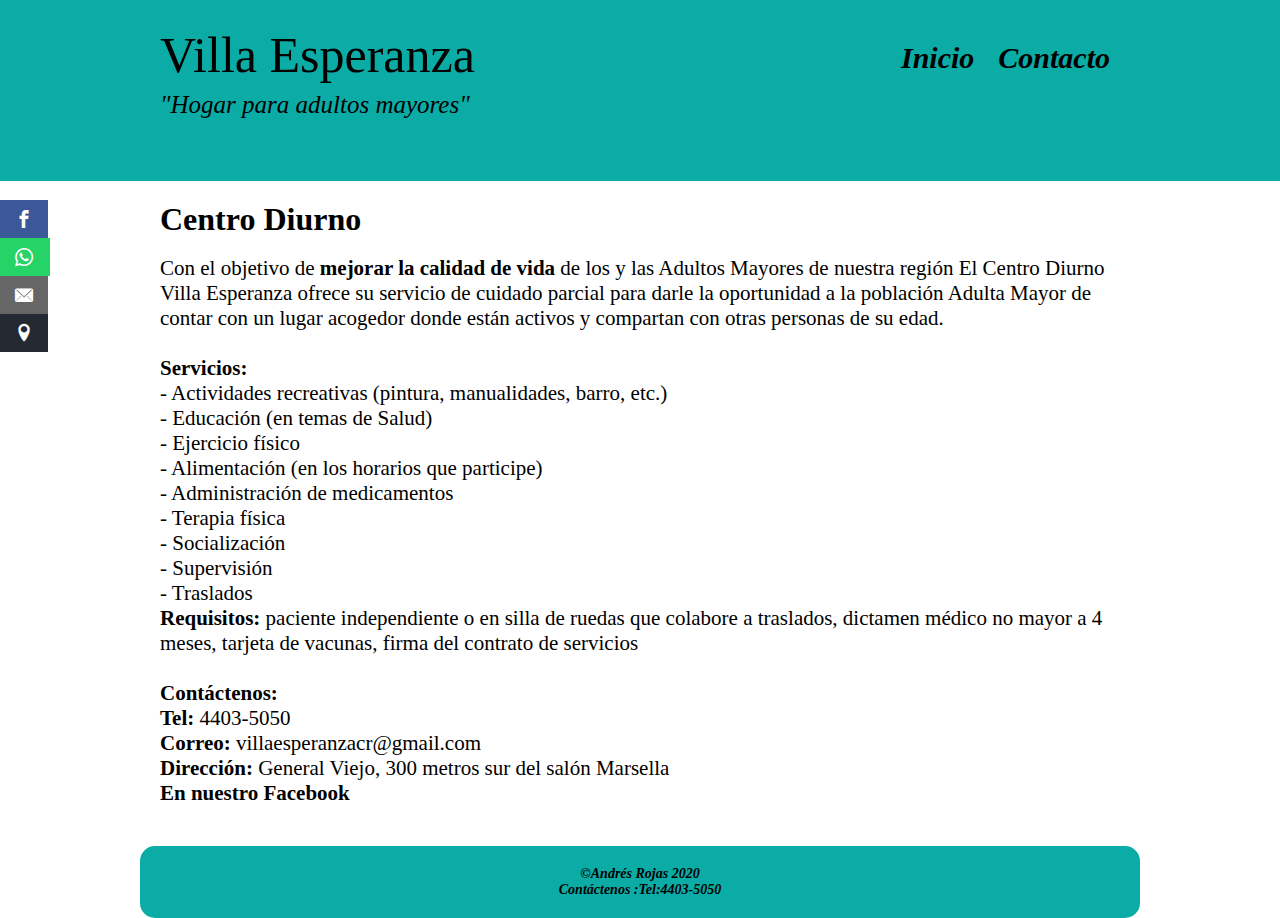
<file: CentroDiurno.html>
<!DOCTYPE html>
<html lang="en">
<script>
	function disabletext(e){return false}
	function reEnable(){return true}
	document.onselectstart=new Function ("return false")
	if (window.sidebar){
		document.onmousedown=disabletext
		document.onclick=reEnable
	}
	/*codigo para evitar el copiado de texto-https://www.youtube.com/watch?v=soOoNA6po6U-*/
</script>
<head>

	<meta charset="UTF-8">
	<meta name="title"content="Villa Esperanza">
	<meta name="keywords"content="geriátrico,hoga,villa,lugar,perez,pérez,Zeledón,zeledon,facebook,asilo,anciano,vejez,ayuda,cuido,cuidado,cuidados">
	<meta name="owner"content="Villa Esperanza">
	<meta name="author"content="Jose Andrés Rojas Rojas">
	<meta name="designer"content="Jose Andrés Rojas Rojas">
	<meta name="description"content="Empresa costarricense,que se especializa en cuidado geriátrico">
	<title>Centro Diurno</title>
	<!-- 	FAVICON -->
	<link rel="icon"type="image/ico"href="Img/logo.jpg">
	<!-- links a las hojas de estilo -->
	<link rel="stylesheet"type="text/css"href="CSS/estilo sección.css">
	<link rel="stylesheet"href="CSS/fuentes.css">
	<!-- fuente -->
	<link href="https://fonts.googleapis.com/css?family=Ubuntu"rel="stylesheet">

</head>
<body>
	<header>
		<!-- 		Nombre de la empresa y slogan -->
		<div class="wrapper">
			<div class="logo">Villa Esperanza
				<div class="slogan"><!---leyenda--->
					
					<i>	<h3>"Hogar para adultos mayores"</h3></i>
				</div>
			</div>

			<nav>
				<!-- 	barra de navegacion  -->
				<span class="ir"><a href="index.html"><i>Inicio</i></a></span>

				<a href="Contacto.html"><i>Contacto</i></a>
			</nav>
		</div>
	</header>
</header>

<div class="wrapper">

	<h1>Centro Diurno</h1>
	<br>

	<p>

		Con el objetivo de <strong>mejorar la calidad de vida</strong> de los y las Adultos Mayores de nuestra región El Centro Diurno Villa Esperanza ofrece su servicio de <span>cuidado parcial</span> para darle la oportunidad a la población Adulta Mayor de contar con un lugar acogedor donde están activos y compartan con otras personas de su edad. 	<br><br>
		<strong>Servicios:</strong> <br> 
		-	Actividades recreativas (pintura, manualidades, barro, etc.)<br>
		-	Educación (en temas de Salud)<br>
		-	Ejercicio físico<br>
		-	Alimentación (en los horarios que participe)<br>
		-	Administración de medicamentos<br>
		-	Terapia física<br>
		-	Socialización<br>
		-	Supervisión<br>
		-	Traslados<br>
		<strong>Requisitos:</strong> paciente independiente o en silla de ruedas que colabore a traslados, dictamen médico no mayor a 4 meses, tarjeta de vacunas, firma del contrato de servicios<br><br>

		
			<strong>Contáctenos: </strong><br>
		<a href="tel: +50644035050"><strong>Tel:</strong> 4403-5050</a><br> 
		<a href="mailto:villaesperanzacr@gmail.com"><strong>Correo:</strong> villaesperanzacr@gmail.com</a><br> 
		<a href="https://www.google.com/maps/place/Hogar+Villa+Esperanza/@9.359451,-83.660069,19z/data=!4m5!3m4!1s0x0:0xb83c004dee1a665c!8m2!3d9.3593956!4d-83.660072?hl=es"target="_blank"><strong>Dirección:</strong> General Viejo, 300 metros sur del salón Marsella </a><br> 
		<a href="https://www.facebook.com/HogarVillaEsperanzacr"target="_blank"><strong>En nuestro Facebook</strong></a><br> 
		
	</p>
</div>




<div class="social">
	<ul>
		<li><a href="https://www.facebook.com/HogarVillaEsperanzacr"class="icon-facebook"target="_blank"></a></li>
		<li><a href="https://api.whatsapp.com/send?phone=50688432281"class="icon-whatsapp"target="_blank"></a></li>
		<li><a href="mailto:villaesperanzacr@gmail.com"target="_blank"class="icon-envelope1"></a></li>
		<li><a href="https://www.google.com/maps/place/Hogar+Villa+Esperanza/@9.359451,-83.660069,19z/data=!4m5!3m4!1s0x0:0xb83c004dee1a665c!8m2!3d9.3593956!4d-83.660072?hl=es"class="icon-location"target="_blank"></a></li>

	</ul>
</div>

</body>

<div class="piepagina wrapper">
	<footer>

		<footer>
			<h4>©Andrés Rojas 2020  <!-- programacion y diseño por Andrés Rojas. -->
				<br>
			Contáctenos :Tel:4403-5050</h4></footer>



		</footer>
	</div>
	</html>
</file>
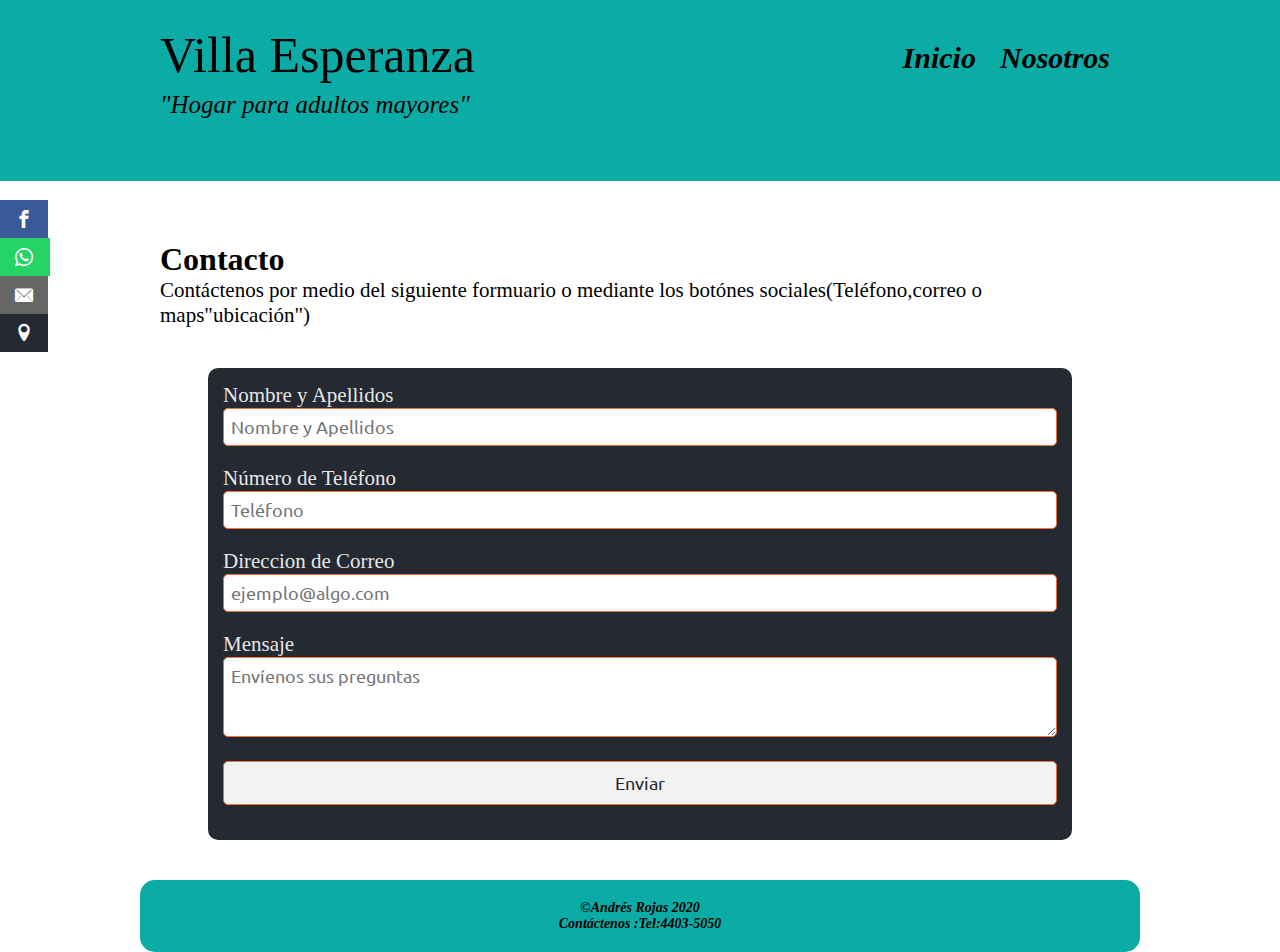
<file: Contacto.html>
﻿<!DOCTYPE html>
<html lang="en">
<head>
	<meta charset="UTF-8">
	<meta name="title"content="Villa Esperanza">
	<meta name="keywords"content="geriátrico,hoga,villa,lugar,perez,pérez,Zeledón,zeledon,facebook,asilo,anciano,vejez,ayuda,cuido,cuidado,cuidados">
	<meta name="owner"content="Villa Esperanza">
	<meta name="author"content="Jose Andrés Rojas Rojas">
	<meta name="designer"content="Jose Andrés Rojas Rojas">
	<meta name="description"content="Empresa costarricense,que se especializa en cuidado geriátrico">
	<title>Contacto</title>	
	<!-- 	FAVICON -->
	<link rel="icon"type="image/ico"href="Img/logo.jpg">
	<!-- links a las hojas de estilo -->
	<link rel="stylesheet"type="text/css"href="CSS/estilo sección.css">
	<link rel="stylesheet"href="CSS/fuentes.css">
	<!-- fuente -->
	<link href="https://fonts.googleapis.com/css?family=Ubuntu"rel="stylesheet">


</head>
<body>
	<header>
		<header>
			<!-- 		Nombre de la empresa y slogan -->
			<div class="wrapper">
				<div class="logo">Villa Esperanza
					<div class="slogan"><!---leyenda--->
						
						<i>	<h3>"Hogar para adultos mayores"</h3></i>
					</div>
				</div>

				<nav>
					<!-- 	barra de navegacion  -->
					<span class="ir"><a href="index.html"><i>Inicio</i></a></span>
					<a href="nosotros.html"><i>Nosotros</i></a>
					
				</nav>
			</div>
		</header>
	</header>
	<div class="wrapper texto ">
	</div>

<div class="social">
	<ul>
		<li><a href="https://www.facebook.com/HogarVillaEsperanzacr"class="icon-facebook"target="_blank"></a></li>
		<li><a href="https://api.whatsapp.com/send?phone=50688432281"class="icon-whatsapp"target="_blank"></a></li>
		<li><a href="mailto:villaesperanzacr@gmail.com"target="_blank"class="icon-envelope1"></a></li>
		<li><a href="https://www.google.com/maps/place/Hogar+Villa+Esperanza/@9.359451,-83.660069,19z/data=!4m5!3m4!1s0x0:0xb83c004dee1a665c!8m2!3d9.3593956!4d-83.660072?hl=es"class="icon-location"target="_blank"></a></li>

	</ul>
</div>

	<div class="wrapper">
		<h1>Contacto</h1>
		<p>Contáctenos por medio del siguiente formuario o mediante los botónes sociales(Teléfono,correo o maps"ubicación")</p>
	</div>
	<div class="wrapper">
		<!--Aqui se cambia el archivo guardar.php si se quieren cargar mensajes-->
		<form action="php/envio.php"method="post">
			<p>Nombre y Apellidos</p>
			<input  type="text"name="nombre"placeholder ="Nombre y Apellidos"required>
			<p>Número de Teléfono</p>
			<input type="number"name="Teléfono"placeholder="Teléfono">
			<p>Direccion de Correo</p> 
			<input type="email"name="correo"placeholder="ejemplo@algo.com"required>
			<p>Mensaje</p>
			<textarea name="mensaje"placeholder="Envíenos sus preguntas"required></textarea>
			<br>
			<input id="botón"type="submit"value="Enviar">
		</form>
	</div>

</body>
<div class="piepagina wrapper">
	<footer>
		<h4>©Andrés Rojas 2020  <!-- programacion y diseño por Andrés Rojas. -->
			<br>
		Contáctenos :Tel:4403-5050</h4></footer>

	</div>

	</html>
</file>
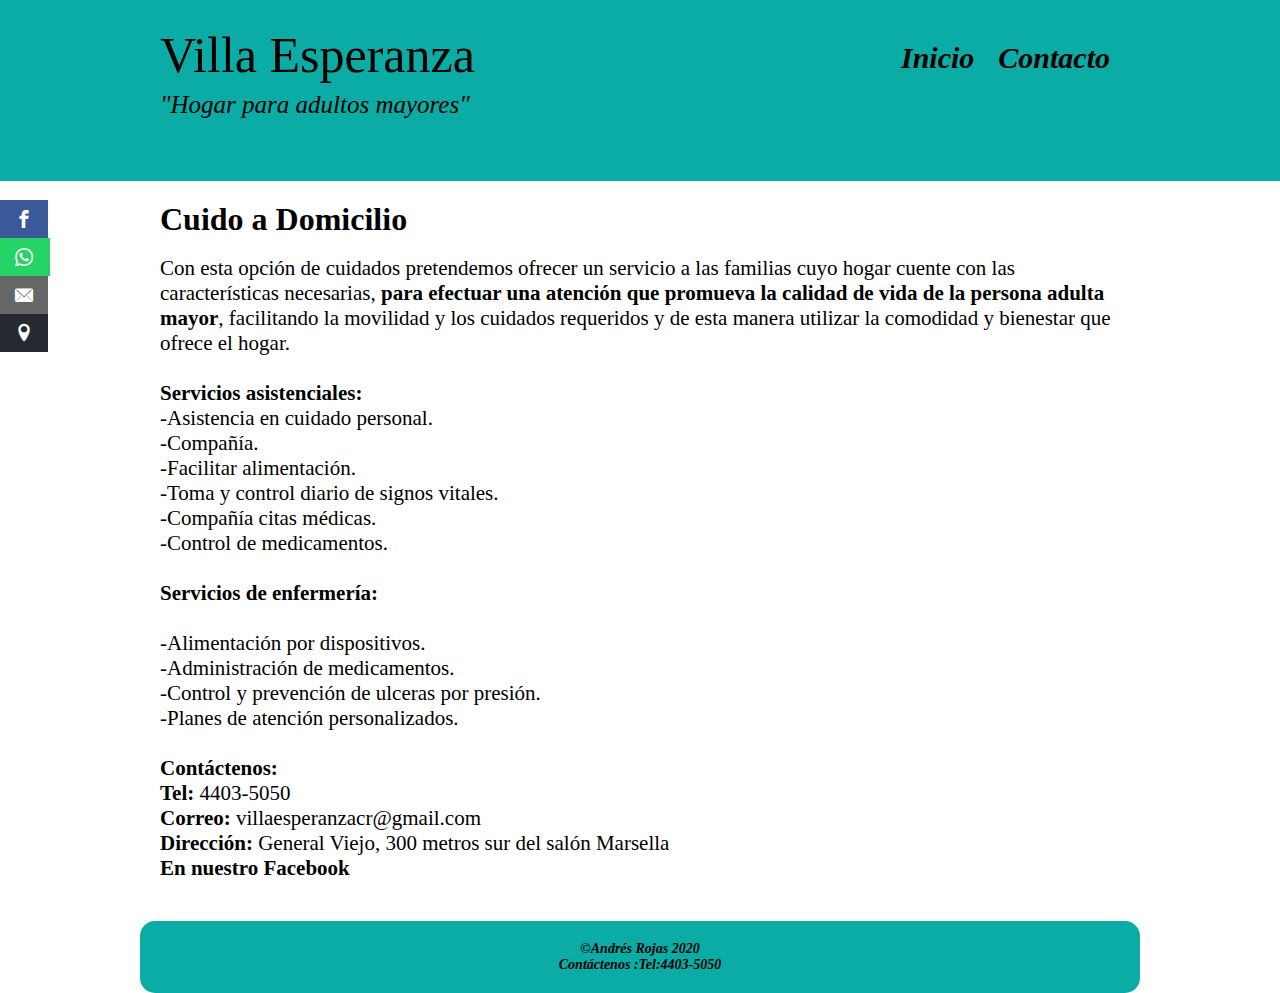
<file: Cuidodomicilio.html>
<!DOCTYPE html>
<html lang="en">
<script>
	function disabletext(e){return false}
	function reEnable(){return true}
	document.onselectstart=new Function ("return false")
	if (window.sidebar){
		document.onmousedown=disabletext
		document.onclick=reEnable
	}
	/*codigo para evitar el copiado de texto-https://www.youtube.com/watch?v=soOoNA6po6U-*/
</script>
<head>

	<meta charset="UTF-8">
	<meta name="title"content="Villa Esperanza">
	<meta name="keywords"content="geriátrico,hoga,villa,lugar,perez,pérez,Zeledón,zeledon,facebook,asilo,anciano,vejez,ayuda,cuido,cuidado,cuidados">
	<meta name="owner"content="Villa Esperanza">
	<meta name="author"content="Jose Andrés Rojas Rojas">
	<meta name="designer"content="Jose Andrés Rojas Rojas">
	<meta name="description"content="Empresa costarricense,que se especializa en cuidado geriátrico">
	<title>Cuido Domicilio</title>
	<!-- 	FAVICON -->
	<link rel="icon"type="image/ico"href="Img/logo.jpg">
	<!-- links a las hojas de estilo -->
	<link rel="stylesheet"type="text/css"href="CSS/estilo sección.css">
	<link rel="stylesheet"href="CSS/fuentes.css">
	<!-- fuente -->
	<link href="https://fonts.googleapis.com/css?family=Ubuntu"rel="stylesheet">

</head>
<body>
	<header>
		<!-- 		Nombre de la empresa y slogan -->
		<div class="wrapper">
			<div class="logo">Villa Esperanza
				<div class="slogan"><!---leyenda--->
					
					<i>	<h3>"Hogar para adultos mayores"</h3></i>
				</div>
			</div>

			<nav>
				<!-- 	barra de navegacion  -->
				<span class="ir"><a href="index.html"><i>Inicio</i></a></span>

				<a href="Contacto.html"><i>Contacto</i></a>
			</nav>
		</div>
	</header>
</header>

<div class="wrapper">

	<h1>Cuido a Domicilio</h1>
	<br>

	<p>

		<span>Con esta opción de cuidado</span>s pretendemos ofrecer un servicio a las familias cuyo hogar cuente con las características necesarias, <strong>para efectuar una atención que promueva la calidad de vida de la persona adulta mayor</strong>, <span>facilitando la movilidad y los cuidados requeridos y de esta manera utilizar la comodidad y bienestar que ofrece el hogar</span>. <br> <br>
		<strong>Servicios asistenciales:</strong> <br> 
		-Asistencia en cuidado personal.<br> 
		-Compañía.<br> 
		-Facilitar alimentación.<br>  
		-Toma y control diario de signos vitales. <br> 
		-Compañía citas médicas.<br> 
		-Control de medicamentos.<br>  <br>
		<strong>Servicios de enfermería:</strong> <br><br>
		-Alimentación por dispositivos. <br>
		-Administración de medicamentos.<br>
		-Control y prevención de ulceras por presión.<br>
		-Planes de atención personalizados. <br><br>

		
		<strong>Contáctenos: </strong><br>
		<a href="tel: +50644035050"><strong>Tel:</strong> 4403-5050</a><br> 
		<a href="mailto:villaesperanzacr@gmail.com"><strong>Correo:</strong> villaesperanzacr@gmail.com</a><br> 
		<a href="https://www.google.com/maps/place/Hogar+Villa+Esperanza/@9.359451,-83.660069,19z/data=!4m5!3m4!1s0x0:0xb83c004dee1a665c!8m2!3d9.3593956!4d-83.660072?hl=es"target="_blank"><strong>Dirección:</strong> General Viejo, 300 metros sur del salón Marsella </a><br> 
		<a href="https://www.facebook.com/HogarVillaEsperanzacr"target="_blank"><strong>En nuestro Facebook</strong></a><br> 
		
	</p>
</div>




<div class="social">
	<ul>
		<li><a href="https://www.facebook.com/HogarVillaEsperanzacr"class="icon-facebook"target="_blank"></a></li>
		<li><a href="https://api.whatsapp.com/send?phone=50688432281"class="icon-whatsapp"target="_blank"></a></li>
		<li><a href="mailto:villaesperanzacr@gmail.com"target="_blank"class="icon-envelope1"></a></li>
		<li><a href="https://www.google.com/maps/place/Hogar+Villa+Esperanza/@9.359451,-83.660069,19z/data=!4m5!3m4!1s0x0:0xb83c004dee1a665c!8m2!3d9.3593956!4d-83.660072?hl=es"class="icon-location"target="_blank"></a></li>

	</ul>
</div>
</body>

<div class="piepagina wrapper">
	<footer>
		<h4>©Andrés Rojas 2020  <!-- programacion y diseño por Andrés Rojas. -->
			<br>
		Contáctenos :Tel:4403-5050</h4></footer>

	</div>
	</html>
</file>
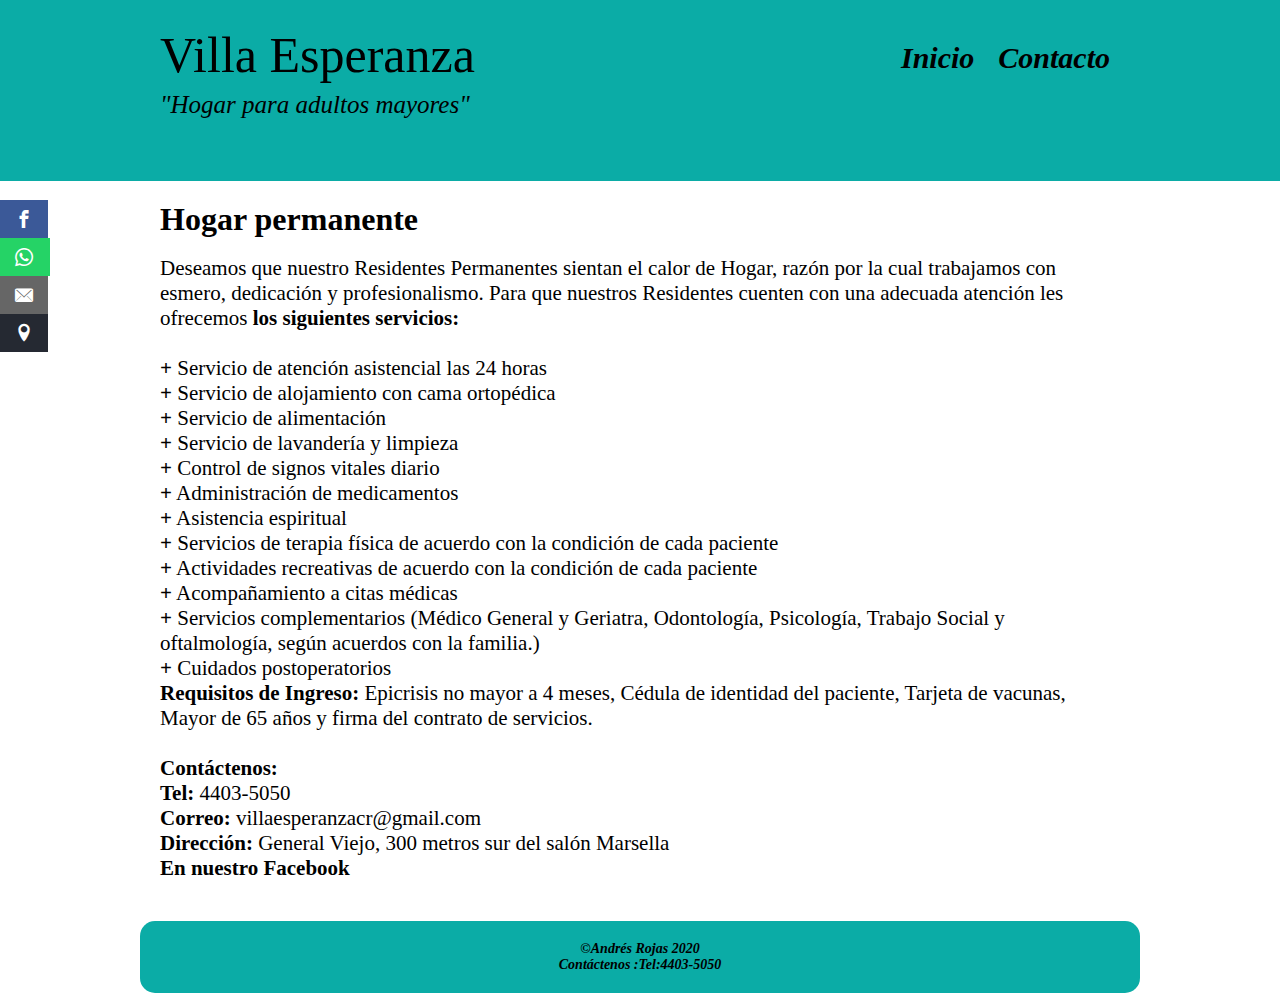
<file: Hogarpermanente.html>
<!DOCTYPE html>
<html lang="en">
<script>
	function disabletext(e){return false}
	function reEnable(){return true}
	document.onselectstart=new Function ("return false")
	if (window.sidebar){
		document.onmousedown=disabletext
		document.onclick=reEnable
	}
	/*codigo para evitar el copiado de texto-https://www.youtube.com/watch?v=soOoNA6po6U-*/
</script>
<head>

	<meta charset="UTF-8">
	<meta name="title"content="Villa Esperanza">
	<meta name="keywords"content="geriátrico,hoga,villa,lugar,perez,pérez,Zeledón,zeledon,facebook,asilo,anciano,vejez,ayuda,cuido,cuidado,cuidados">
	<meta name="owner"content="Villa Esperanza">
	<meta name="author"content="Jose Andrés Rojas Rojas">
	<meta name="designer"content="Jose Andrés Rojas Rojas">
	<meta name="description"content="Empresa costarricense,que se especializa en cuidado geriátrico">
	<title>Hogar Permanete</title>
	<!-- 	FAVICON -->
	<link rel="icon"type="image/ico"href="Img/logo.jpg">
	<!-- links a las hojas de estilo -->
	<link rel="stylesheet"type="text/css"href="CSS/estilo sección.css">
	<link rel="stylesheet"href="CSS/fuentes.css">
	<!-- fuente -->
	<link href="https://fonts.googleapis.com/css?family=Ubuntu"rel="stylesheet">

</head>
<body>
	<header>
		<!-- 		Nombre de la empresa y slogan -->
		<div class="wrapper">
			<div class="logo">Villa Esperanza
				<div class="slogan"><!---leyenda--->
					
					<i>	<h3>"Hogar para adultos mayores"</h3></i>
				</div>
			</div>

			<nav>
				<!-- 	barra de navegacion  -->
				<span class="ir"><a href="index.html"><i>Inicio</i></a></span>

				<a href="Contacto.html"><i>Contacto</i></a>
			</nav>
		</div>
	</header>
</header>

<div class="wrapper">

	<h1>Hogar permanente</h1>
	<br>

	<p>
		Deseamos que nuestro Residentes Permanentes sientan el calor de Hogar, razón por la cual trabajamos con esmero, dedicación y profesionalismo.
		Para que nuestros Residentes cuenten con una adecuada atención les ofrecemos <strong>los siguientes servicios:</strong> <br>
		
		<br>
		<strong>+</strong> Servicio de atención asistencial las 24 horas<br>
		<strong>+</strong> Servicio de alojamiento con cama ortopédica<br>
		<strong>+</strong> Servicio de alimentación <br>
		<strong>+</strong> Servicio de lavandería y limpieza<br> 
		<strong>+</strong> Control de signos vitales diario<br>
		<strong>+</strong> Administración de medicamentos <br>
		<strong>+</strong> Asistencia espiritual <br>
		<strong>+</strong> Servicios de terapia física de acuerdo con la condición de cada paciente<br>
		<strong>+</strong> Actividades recreativas de acuerdo con la condición de cada paciente<br>
		<strong>+</strong> Acompañamiento a citas médicas <br>
		<strong>+</strong>	Servicios complementarios (Médico General y Geriatra, Odontología, Psicología, Trabajo Social y oftalmología, según acuerdos con la familia.)<br>
		<strong>+</strong> Cuidados postoperatorios <br>
		<strong>Requisitos de Ingreso: </strong>Epicrisis no mayor a 4 meses, Cédula de identidad del paciente, Tarjeta de vacunas, Mayor de 65 años y firma del contrato de servicios. <br> <br>
		
			<strong>Contáctenos: </strong><br>
		<a href="tel: +50644035050"><strong>Tel:</strong> 4403-5050</a><br> 
		<a href="mailto:villaesperanzacr@gmail.com"><strong>Correo:</strong> villaesperanzacr@gmail.com</a><br> 
		<a href="https://www.google.com/maps/place/Hogar+Villa+Esperanza/@9.359451,-83.660069,19z/data=!4m5!3m4!1s0x0:0xb83c004dee1a665c!8m2!3d9.3593956!4d-83.660072?hl=es"target="_blank"><strong>Dirección:</strong> General Viejo, 300 metros sur del salón Marsella </a><br> 
		<a href="https://www.facebook.com/HogarVillaEsperanzacr"target="_blank"><strong>En nuestro Facebook</strong></a><br> 
		
	</p>
</div>




<div class="social">
	<ul>
		<li><a href="https://www.facebook.com/HogarVillaEsperanzacr"class="icon-facebook"target="_blank"></a></li>
		<li><a href="https://api.whatsapp.com/send?phone=50688432281"class="icon-whatsapp"target="_blank"></a></li>
		<li><a href="mailto:villaesperanzacr@gmail.com"target="_blank"class="icon-envelope1"></a></li>
		<li><a href="https://www.google.com/maps/place/Hogar+Villa+Esperanza/@9.359451,-83.660069,19z/data=!4m5!3m4!1s0x0:0xb83c004dee1a665c!8m2!3d9.3593956!4d-83.660072?hl=es"class="icon-location"target="_blank"></a></li>

	</ul>
</div>
</body>

<div class="piepagina wrapper">
	<footer>
		<h4>©Andrés Rojas 2020  <!-- programacion y diseño por Andrés Rojas. -->
			<br>
		Contáctenos :Tel:4403-5050</h4></footer>
	</div>
	</html>
</file>
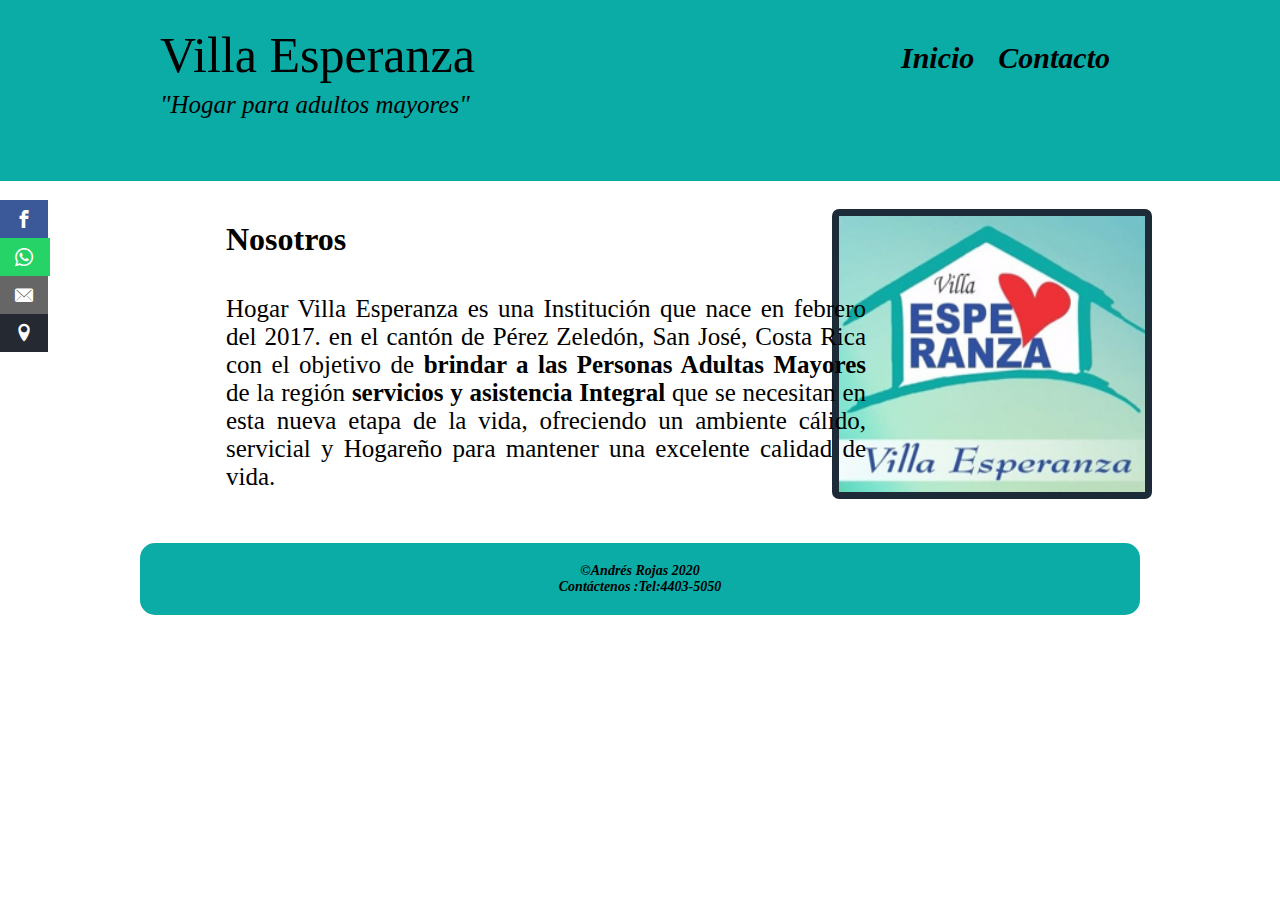
<file: Nosotros.html>
<!DOCTYPE html>
<html lang="en">
<script>
	function disabletext(e){return false}
	function reEnable(){return true}
	document.onselectstart=new Function ("return false")
	if (window.sidebar){
		document.onmousedown=disabletext
		document.onclick=reEnable
	}
	/*codigo para evitar el copiado de texto-https://www.youtube.com/watch?v=soOoNA6po6U-*/
</script>
<head>
	<meta charset="UTF-8">
	<meta name="title" content="Villa Esperanza">
	<meta name="keywords" content="geriátrico,hoga,villa,lugar,perez,pérez,Zeledón,zeledon,facebook,asilo,anciano,vejez,ayuda,cuido,cuidado,cuidados">
	<meta name="owner" content="Villa Esperanza">
	<meta name="author" content="Jose Andrés Rojas Rojas">
	<meta name="designer" content="Jose Andrés Rojas Rojas">
	<meta name="description"content="Empresa costarricense,que se especializa en cuidado geriátrico">
	<title>Nosotros</title>
	<!-- 	FAVICON -->
	<link rel="icon"type="image/ico"href="Img/logo.jpg">
	<!-- links a las hojas de estilo -->
	<link rel="stylesheet"type="text/css"href="CSS/estilo sección.css">
	<link rel="stylesheet"href="CSS/fuentes.css">
	<!-- fuente -->
	<link href="https://fonts.googleapis.com/css?family=Ubuntu"rel="stylesheet">

</head>
<body>
	<header>
		<!-- 		Nombre de la empresa y slogan -->
		<div class="wrapper">
			<div class="logo">Villa Esperanza
				<div class="slogan"><!---leyenda--->

					<i>	<h3>"Hogar para adultos mayores"</h3></i>
				</div>
			</div>

			<nav>
				<!-- 	barra de navegacion  -->
				<span class="ir"><a href="index.html"><i>Inicio</i></a></span>

				<a href="Contacto.html"><i>Contacto</i></a>
			</nav>
		</div>
	</header>


	<div class="wrapper1">

		<div class="us">
			<h1>Nosotros</h1>

			<br>
			<br>
			<h3><p>Hogar Villa Esperanza es una Institución que nace en febrero del 2017. <span>en el cantón de Pérez Zeledón, San José, Costa Rica</span> con el objetivo de <strong>brindar a las Personas Adultas Mayores</strong> de la región <strong>servicios y asistencia Integral</strong> que se necesitan en esta nueva etapa de la vida, ofreciendo un ambiente cálido, servicial y Hogareño para mantener una excelente calidad de vida.</p>
			</h3>
			<br>
		</div>

	</div>

	<!-- 	<h3><p>Nuestra empresa <span>está ubicada en el cantón de Pérez Zeledón, San José, Costa Rica</span>,específicamente en San Isidro Del General. Esta empresa la cual nuestro suelo costarricense ha visto crecer ha perdurado a través de los años, esto desde ya hace aproximadamente 42 años.</p></h3>  --></div>

	<aside>


		<img id="fotodueño"src="Img/logo.jpg"></aside>


<div class="social">
	<ul>
		<li><a href="https://www.facebook.com/HogarVillaEsperanzacr"class="icon-facebook"target="_blank"></a></li>
		<li><a href="https://api.whatsapp.com/send?phone=50688432281"class="icon-whatsapp"target="_blank"></a></li>
		<li><a href="mailto:villaesperanzacr@gmail.com"target="_blank"class="icon-envelope1"></a></li>
		<li><a href="https://www.google.com/maps/place/Hogar+Villa+Esperanza/@9.359451,-83.660069,19z/data=!4m5!3m4!1s0x0:0xb83c004dee1a665c!8m2!3d9.3593956!4d-83.660072?hl=es"class="icon-location"target="_blank"></a></li>

	</ul>
</div>



	</body>

	<div class="piepagina wrapper">
		<footer>
			<h4>©Andrés Rojas 2020  <!-- programacion y diseño por Andrés Rojas. -->
				<br>
			Contáctenos :Tel:4403-5050</h4></footer>

		</div>
		</html>
</file>
<file: CSS/estilo sección.css>
*{margin:0;padding:0; 
	-webkit-box-sizing: border-box;
	-moz-box-sizing: border-box;
	box-sizing: border-box;}

/*body{

	background:url(../Img/Prueba-gigapixel2.jpg);
		background-repeat: no-repeat;	
		background-position: 50%;
		background-attachment: fixed;

		background-color: #fffffa;
		flex-wrap: wrap;
	}
	*/

	header{
		width: 100%;
		overflow:hidden;
		background: #0baca6;
	}
	
	header .logo{
		color:#000000;
		font-size:50px;
		line-height: 70px;
		float: left;
		z-index: 2100;
	}
	header nav{

		float:right;
		line-height:60px;
		z-index: 2100;
		transform: translateY(-10%);
	}
	header nav a{
		display: inline-block;
		color: #fff;
		text-decoration: none;
		padding:10px 10px;
		line-height: normal;
		font-weight: bold;
		font-size: 30px;
		transform: translateY(32%);
		-webkit-transition:all 500ms ease;
		transition:all 500ms ease;
		-o- transition: all 500ms ease;

	}
	header nav a:hover{
		background:#f56f3a;
		border-radius: 50px;

	}

	/*Slogan*/

	header .slogan{transform: translateY(-30%);
		font-size:25px;
	}
	.wrapper p{font-size: 21px;}
	.wrapper{
		width: 90%;
		max-width: 1000px;
		margin:auto;
		overflow: hidden;
		padding: 20px;
	}
	.social{
		position: fixed;
		left: 0;
		top: 200px;
		z-index: 2200;
		font-size: 18px;
	}
	.wrapper a{text-decoration: none;
		color:#000000;
		-webkit-transition:all 500ms ease;
		transition:all 500ms ease;
		-o- transition: all 500ms ease;
	}
	.wrapper a:hover {
		background:#f56f3a;
		border-radius: 50px;
	}
	@media screen and (max-width:1062px) {
		header .logo 
		{

			transform: translateX(85%);
			text-align: center;
			height: auto;}
			header nav {
				width: 100%;
				text-align:center;
				line-height:100px;
			}
			.submenu{width: 90%;
				text-align:center;
				overflow: hidden;
				margin-left: -20px;
				margin-right: auto;
				justify-content: center;			
				max-width: 900px;
			}
			
			.wrapper1 .us{
				padding-top: 20px;
				padding-left: 30px;
				width: 80%;
				margin-left: -60px;
				transform: translateX(-20%);
				
				
			}
			#fotodueño{

				width: 35%;

				float: right; 
				margin-top: -90px;
				margin-left: 40px;
				margin-bottom:40px;

			}

		}
		.social ul{list-style: none;}

		.social ul li a{
			display:inline-block;
			color:#fff;
			background: #000;
			padding: 10px 15px;
			text-decoration:none;
			speak: none;
			font-style: normal;
			font-weight: normal;
			font-variant: normal;
			text-transform: none;
			line-height: 1;
			font-weight: normal;
			font-style: normal;
			-webkit-transition:all 500ms ease;
			transition:all 500ms ease;
			-o- transition: all 500ms ease;
		} 
		.social ul li .icon-whatsapp{background:#25d366;}
		.social ul li .icon-instagram{background:#e4405f;}
		.social ul li .icon-envelope1{background:#666666;}
		.social ul li .icon-location{background:#252932;}
		.social ul li .icon-facebook{background:#3b5998;}

		.social ul li a:hover{padding:10px 25px;
			background:#000;  }

			.wrapper1{
				padding-top: 40px;
				padding-left: 30px;
				padding-right: 30px;

				width: 68%;

				margin-left: 70px;
				transform: translateX(18%);
				max-width: 700px;
			}

			.wrapper1 h3{font-size:25px;
				font-weight: normal; 
				margin-bottom: 0px;
				max-width: 1200px;
				padding-top:1px;
				text-align: justify; 
			}
			.wrapper h3{font-size:25px;
				font-weight: normal; 
				margin-bottom: 0px;
				max-width: 1200px;
				padding-top:1px;
				text-align: justify; 
			}
			form{
				width:90%;
				margin:auto;
				padding: 15px 15px;
				background:#252932;
				box-sizing: border-box;
				border-radius: 10px;

			}
			h2{
				color:#f2f2f2 ;
				margin:0;
				margin-bottom: 20px;
				font-size: 30px;
				text-align:center;
			}
			/*https://www.youtube.com/watch?v=aEBImP0k8iA&t=255s(el borde)*/
			input, textarea{
				width: 100%;
				margin-bottom: 20px;
				padding: 7px;
				box-sizing:border-box;
				font-size:18px; 
				font-family: Ubuntu;
				border:none;
				border-radius:5px;
				border-bottom:1px solid #f56f3a;
				border-right:1px solid #f56f3a;
				border-left:1px solid #f56f3a;
				border-top: 1px solid #f56f3a;
			}

			textarea{min-height: 80px;
				max-height: 180px;
				max-width:100%; 

			}
			#botón{background:#f2f2f2;
				color:#252932 ;
				padding: 10px; }

				#botón:hover{
					cursor:pointer;
					background:#f56f3a;
					border-radius: 5px;
					-webkit-transition:all 500ms ease;
					transition:all 500ms ease;
					-o- transition: all 500ms;
				}
				.wrapper form p{color:#F4f4f4f4}

				
				#fotodueño{
					width: 320px;
					height:290px;

					border-radius: 7px;
					border-bottom:7px solid #1d2b38;
					border-right:7px solid #1d2b38;
					border-left:7px solid #1d2b38;
					border-top:7px solid #1d2b38;
					text-align:center;
				}

				aside{
					padding-top: 50px;
					width: 35%;
					float: right; 
					margin-top: -350px;
					margin-left: 40px;
					margin-bottom:40px;

				}
	.piepagina{
							width: 100%;
							overflow:hidden;
							background: #0baca6;
							margin-top:20px; 
							clear: both;
							border-radius: 15px;	
							font-size:11px;

						}

						.piepagina h4{font-style: italic;
							text-align:center;
							font-size:14px;

						}
						.piepagina wrapper{color:#0000;}
</file>
<file: CSS/fuentes.css>
@font-face {
  font-family: 'icomoon';
  src:  url('fonts/icomoon.eot?gauq0d');
  src:  url('fonts/icomoon.eot?gauq0d#iefix') format('embedded-opentype'),
  url('fonts/icomoon.ttf?gauq0d') format('truetype'),
  url('fonts/icomoon.woff?gauq0d') format('woff'),
  url('fonts/icomoon.svg?gauq0d#icomoon') format('svg');
  font-weight: normal;
  font-style: normal;
  font-display: block;
}

[class^="icon-"], [class*=" icon-"] {
  /* use !important to prevent issues with browser extensions that change fonts */
  font-family: 'icomoon' !important;
  speak: never;
  font-style: normal;
  font-weight: normal;
  font-variant: normal;
  text-transform: none;
  line-height: 1;
  
  /* Enable Ligatures ================ */
  letter-spacing: 0;
  -webkit-font-feature-settings: "liga";
  -moz-font-feature-settings: "liga=1";
  -moz-font-feature-settings: "liga";
  -ms-font-feature-settings: "liga" 1;
  font-feature-settings: "liga";
  -webkit-font-variant-ligatures: discretionary-ligatures;
  font-variant-ligatures: discretionary-ligatures;

  /* Better Font Rendering =========== */
  -webkit-font-smoothing: antialiased;
  -moz-osx-font-smoothing: grayscale;
}

.icon-envelope1:before {
  content: "\e904";
}
.icon-location:before {
  content: "\e947";
}
.icon-circle-up:before {
  content: "\ea41";
}
.icon-facebook:before {
  content: "\ea90";
}
.icon-instagram:before {
  content: "\ea92";
}
.icon-whatsapp:before {
  content: "\ea93";
}
</file>
